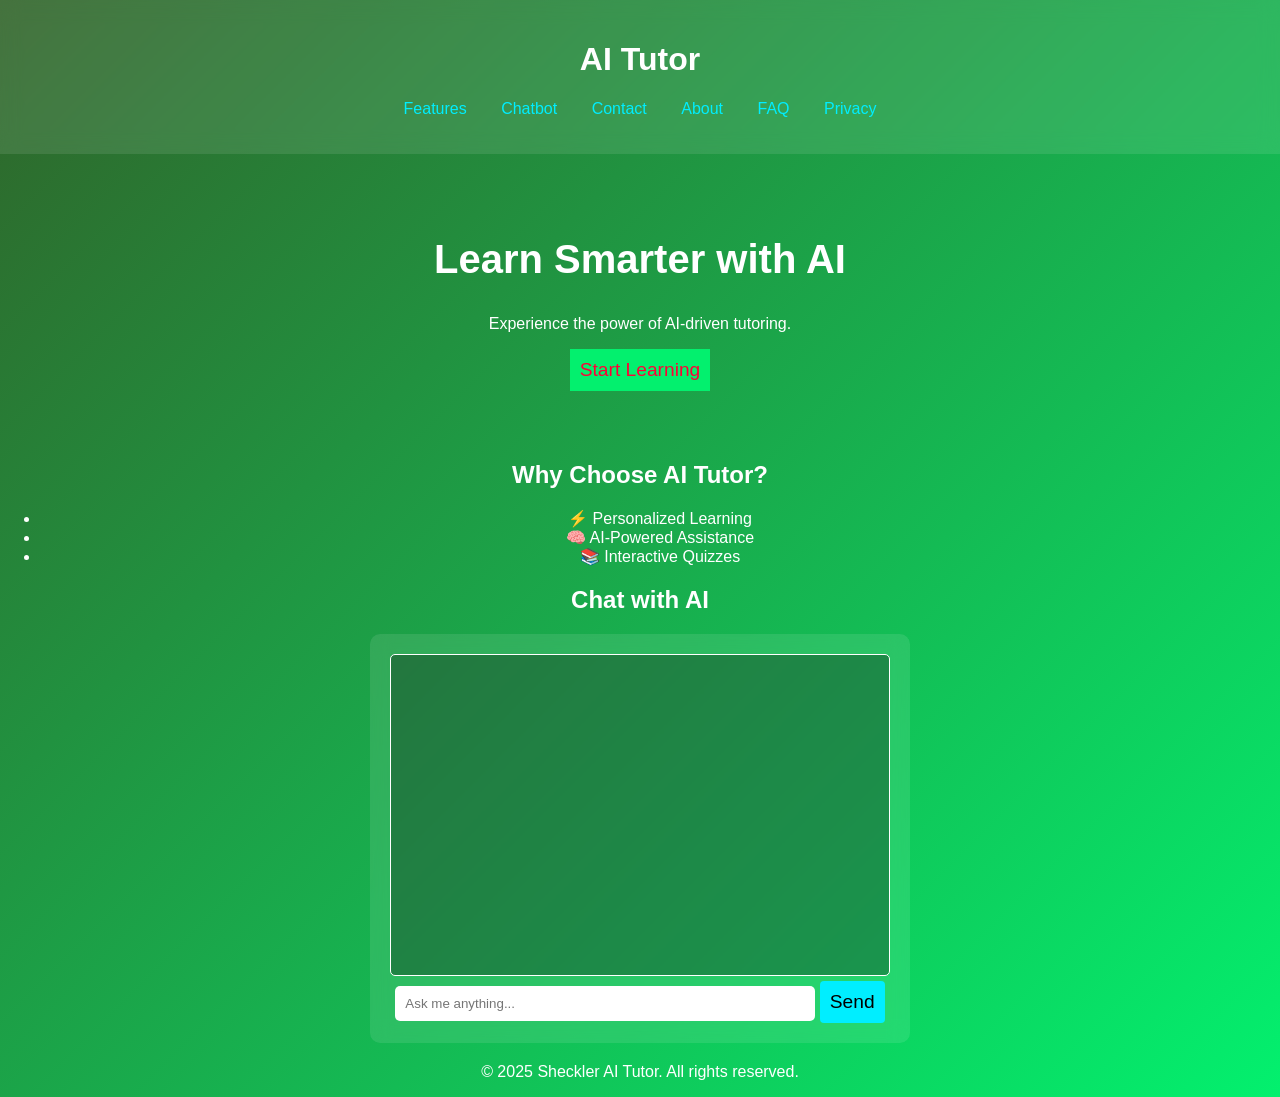
<file: index.html>
<!DOCTYPE html>
<html lang="en">
<head>
    <meta charset="UTF-8">
    <meta name="viewport" content="width=device-width, initial-scale=1.0">
    <title>AI Tutor - The Future of Learning</title>
    <link rel="stylesheet" href="styles.css">
    <script defer src="script.js"></script>
    
</head>
<body>
    <header>
        <h1>AI Tutor</h1>
        <nav>
            <ul>
                <li><a href="#features">Features</a></li>
                <li><a href="#chatbot">Chatbot</a></li>
                <li><a href="contact.html">Contact</a></li>
                <li><a href="about.html">About</a></li>
                <li><a href="faq.html">FAQ</a></li>
                <li><a href="privacy.html">Privacy</a></li>
            </ul>
        </nav>
    </header>
    
    <section class="hero">
        <h2>Learn Smarter with AI</h2>
        <p>Experience the power of AI-driven tutoring.</p>
        <a href="http://youtube.com"><button id="start-learning">Start Learning</button></a>
    </section>
    
    <section id="features">
        <h2>Why Choose AI Tutor?</h2>
        <ul>
            <li>⚡ Personalized Learning</li>
            <li>🧠 AI-Powered Assistance</li>
            <li>📚 Interactive Quizzes</li>
        </ul>
    </section>
    
    <section id="chatbot">
        <h2>Chat with AI</h2>
        <div class="chat-container">
            <div class="chat-box" id="chat-box"></div>
            <input type="text" id="user-input" placeholder="Ask me anything...">
            <button id="send-btn">Send</button>
        </div>
    </section>
    
    <footer>
        <p>&copy; 2025 Sheckler AI Tutor. All rights reserved.</p>
    </footer>
    
    <script>
       
    </script>
</body>
</html>
</file>
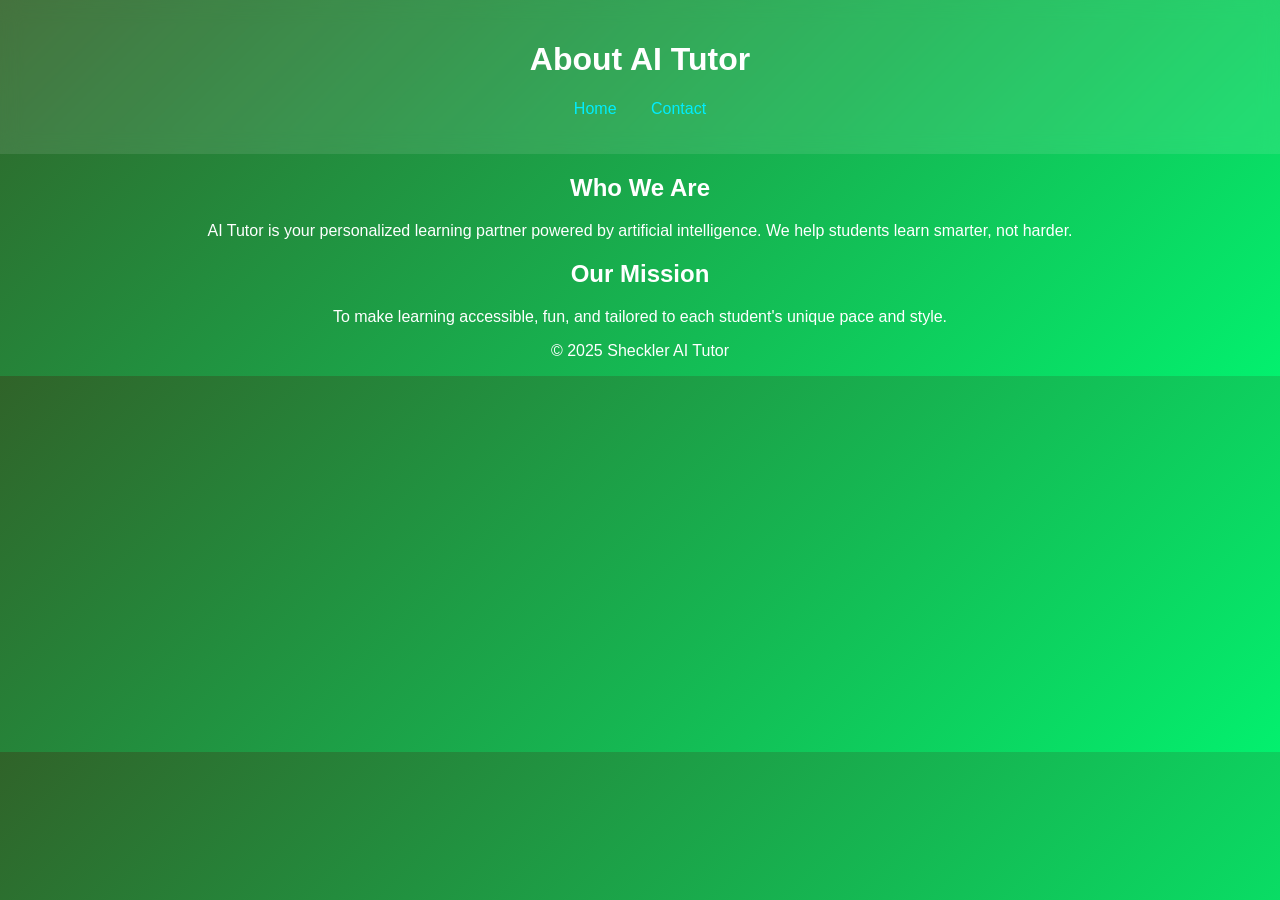
<file: about.html>
<!DOCTYPE html>
<html lang="en">
<head>
    <meta charset="UTF-8">
    <title>About | AI Tutor</title>
    <link rel="stylesheet" href="styles.css">
</head>
<body>
    <header>
        <h1>About AI Tutor</h1>
        <nav>
            <ul>
                <li><a href="index.html">Home</a></li>
                <li><a href="contact.html">Contact</a></li>
            </ul>
        </nav>
    </header>

    <section>
        <h2>Who We Are</h2>
        <p>AI Tutor is your personalized learning partner powered by artificial intelligence. We help students learn smarter, not harder.</p>
    </section>

    <section>
        <h2>Our Mission</h2>
        <p>To make learning accessible, fun, and tailored to each student's unique pace and style.</p>
    </section>

    <footer>
        <p>&copy; 2025 Sheckler AI Tutor</p>
    </footer>
</body>
</html>
</file>
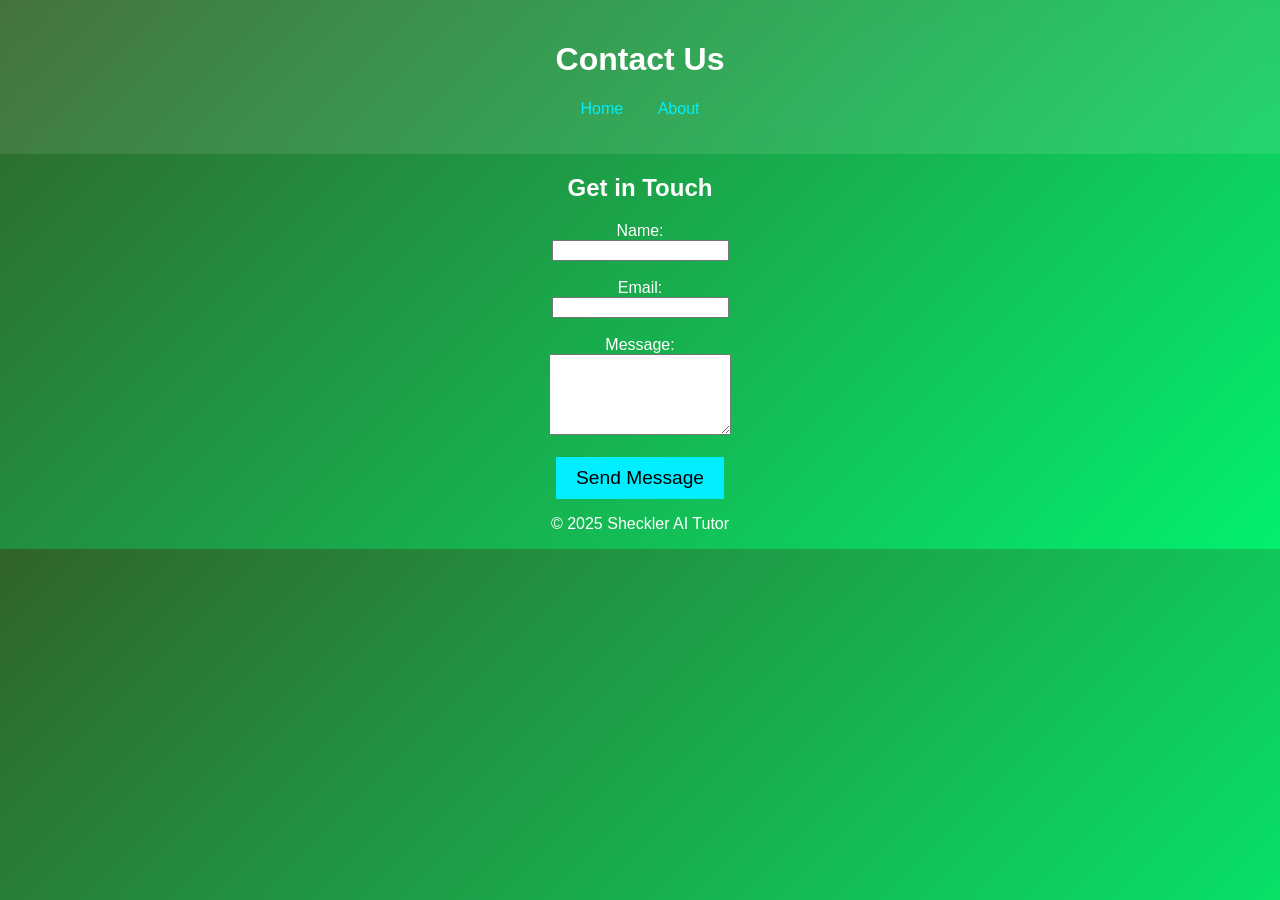
<file: contact.html>
<!DOCTYPE html>
<html lang="en">
<head>
    <meta charset="UTF-8">
    <title>Contact | AI Tutor</title>
    <link rel="stylesheet" href="styles.css">
</head>
<body>
    <header>
        <h1>Contact Us</h1>
        <nav>
            <ul>
                <li><a href="index.html">Home</a></li>
                <li><a href="about.html">About</a></li>
            </ul>
        </nav>
    </header>

    <section>
        <h2>Get in Touch</h2>
        <form>
            <label>Name:</label><br>
            <input type="text" name="name" required><br><br>
            <label>Email:</label><br>
            <input type="email" name="email" required><br><br>
            <label>Message:</label><br>
            <textarea name="message" rows="5" required></textarea><br><br>
            <button type="submit">Send Message</button>
        </form>
    </section>

    <footer>
        <p>&copy; 2025 Sheckler AI Tutor</p>
    </footer>
</body>
</html>
</file>
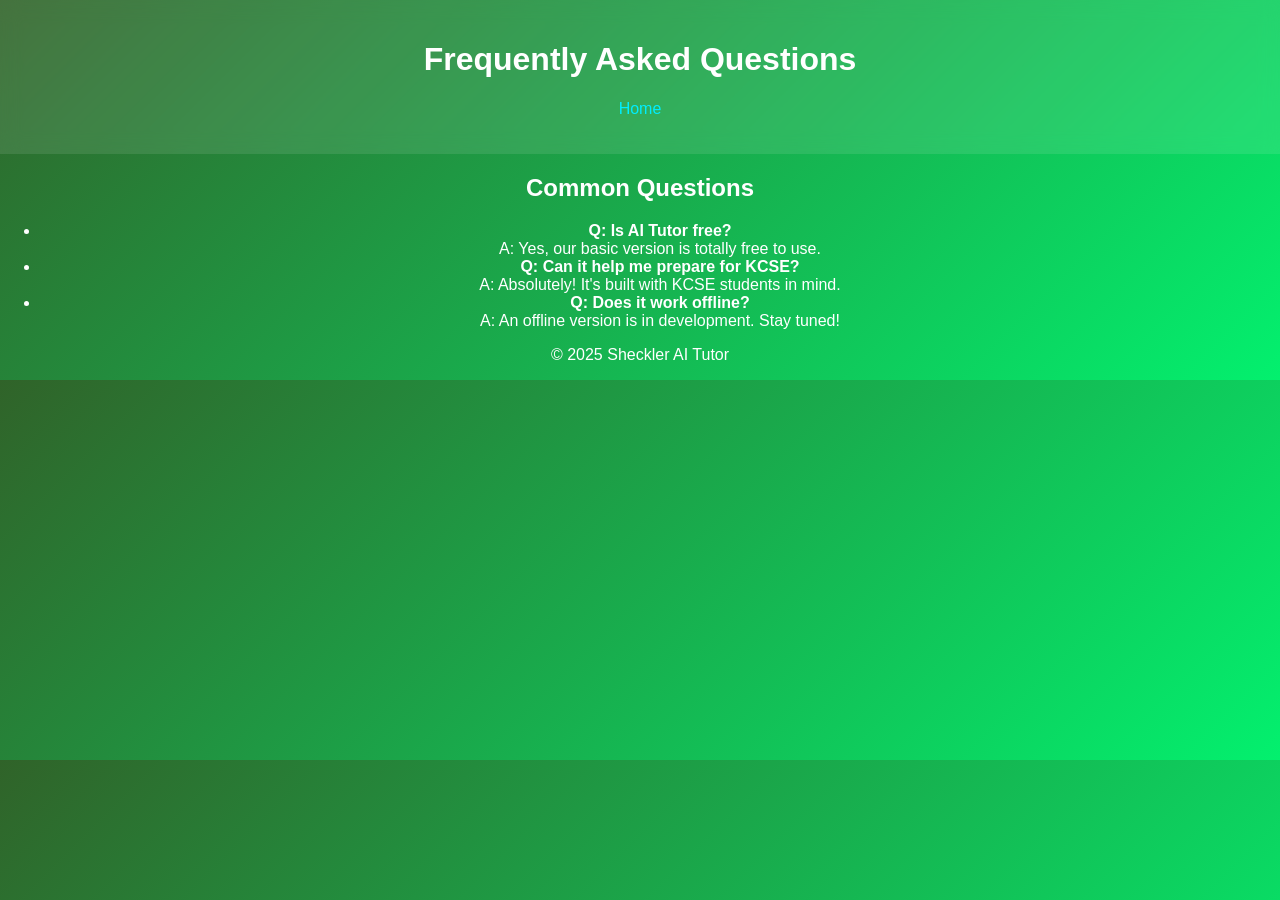
<file: faq.html>
<!DOCTYPE html>
<html lang="en">
<head>
    <meta charset="UTF-8">
    <title>FAQs | AI Tutor</title>
    <link rel="stylesheet" href="styles.css">
</head>
<body>
    <header>
        <h1>Frequently Asked Questions</h1>
        <nav>
            <ul>
                <li><a href="index.html">Home</a></li>
            </ul>
        </nav>
    </header>

    <section>
        <h2>Common Questions</h2>
        <ul>
            <li><strong>Q: Is AI Tutor free?</strong><br>A: Yes, our basic version is totally free to use.</li>
            <li><strong>Q: Can it help me prepare for KCSE?</strong><br>A: Absolutely! It's built with KCSE students in mind.</li>
            <li><strong>Q: Does it work offline?</strong><br>A: An offline version is in development. Stay tuned!</li>
        </ul>
    </section>

    <footer>
        <p>&copy; 2025 Sheckler AI Tutor</p>
    </footer>
</body>
</html>
</file>
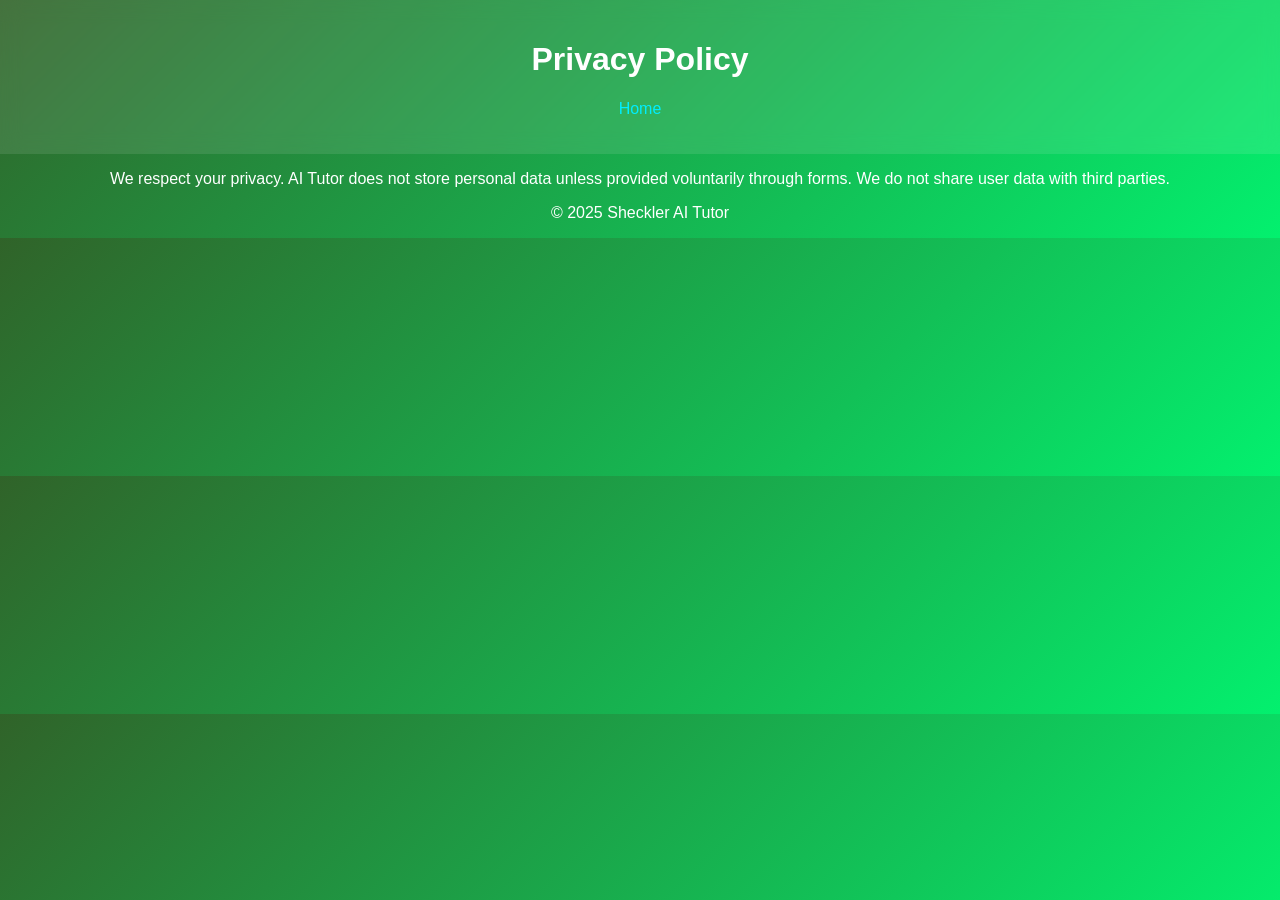
<file: privacy.html>
<!DOCTYPE html>
<html lang="en">
<head>
    <meta charset="UTF-8">
    <title>Privacy Policy | AI Tutor</title>
    <link rel="stylesheet" href="styles.css">
</head>
<body>
    <header>
        <h1>Privacy Policy</h1>
        <nav>
            <ul>
                <li><a href="index.html">Home</a></li>
            </ul>
        </nav>
    </header>

    <section>
        <p>We respect your privacy. AI Tutor does not store personal data unless provided voluntarily through forms. We do not share user data with third parties.</p>
    </section>

    <footer>
        <p>&copy; 2025 Sheckler AI Tutor</p>
    </footer>
</body>
</html>
</file>
<file: styles.css>
body {
    font-family: Arial, sans-serif;
    background: linear-gradient(135deg, #306329, #03f06e);
    color: #fff;
    text-align: center;
    margin: 0;
    padding: 0;
}
header {
    background: rgba(255, 255, 255, 0.1);
    padding: 20px;
    backdrop-filter: blur(10px);
    transition: background 0.1s ease;
}
nav ul {
    list-style: none;
    padding: 0;
}
nav ul li {
    display: inline;
    margin: 0 15px;
}
nav a {
    color: #0ef;
    text-decoration: none;
    transition: color 0.1s ease;
}
.hero {
    padding: 50px 20px;
}
.hero h2 {
    font-size: 2.5em;
    transition: color 0.1s ease;
}
button {
    background: #0ef;
    color: #000;
    border: none;
    padding: 10px 20px;
    font-size: 1.2em;
    cursor: pointer;
    transition: background 0.1s ease, color 0.1s ease;
}
.chat-container {
    width: 80%;
    max-width: 500px;
    margin: 20px auto;
    padding: 20px;
    background: rgba(255, 255, 255, 0.1);
    backdrop-filter: blur(10px);
    border-radius: 10px;
    transition: background 0.1s ease;
}
.chat-box {
    height: 300px;
    overflow-y: auto;
    text-align: left;
    padding: 10px;
    border: 1px solid #fff;
    border-radius: 5px;
    background: rgba(0, 0, 0, 0.3);
    transition: background 0.1s ease;
}
#user-input {
    width: 80%;
    padding: 10px;
    border: none;
    margin-top: 10px;
    border-radius: 5px;
    transition: background 0.1s ease;
}

#start-learning {
    padding: 10px;
    background: #03f06e;
    border: none;
    color: rgb(255, 0, 55);
}
#send-btn {
    padding: 10px;
    border: none;
    background: #0ef;
    color: #000;
    cursor: pointer;
    border-radius: 4px;
    transition: background 0.1s ease, color 0.1s ease;
}
</file>
